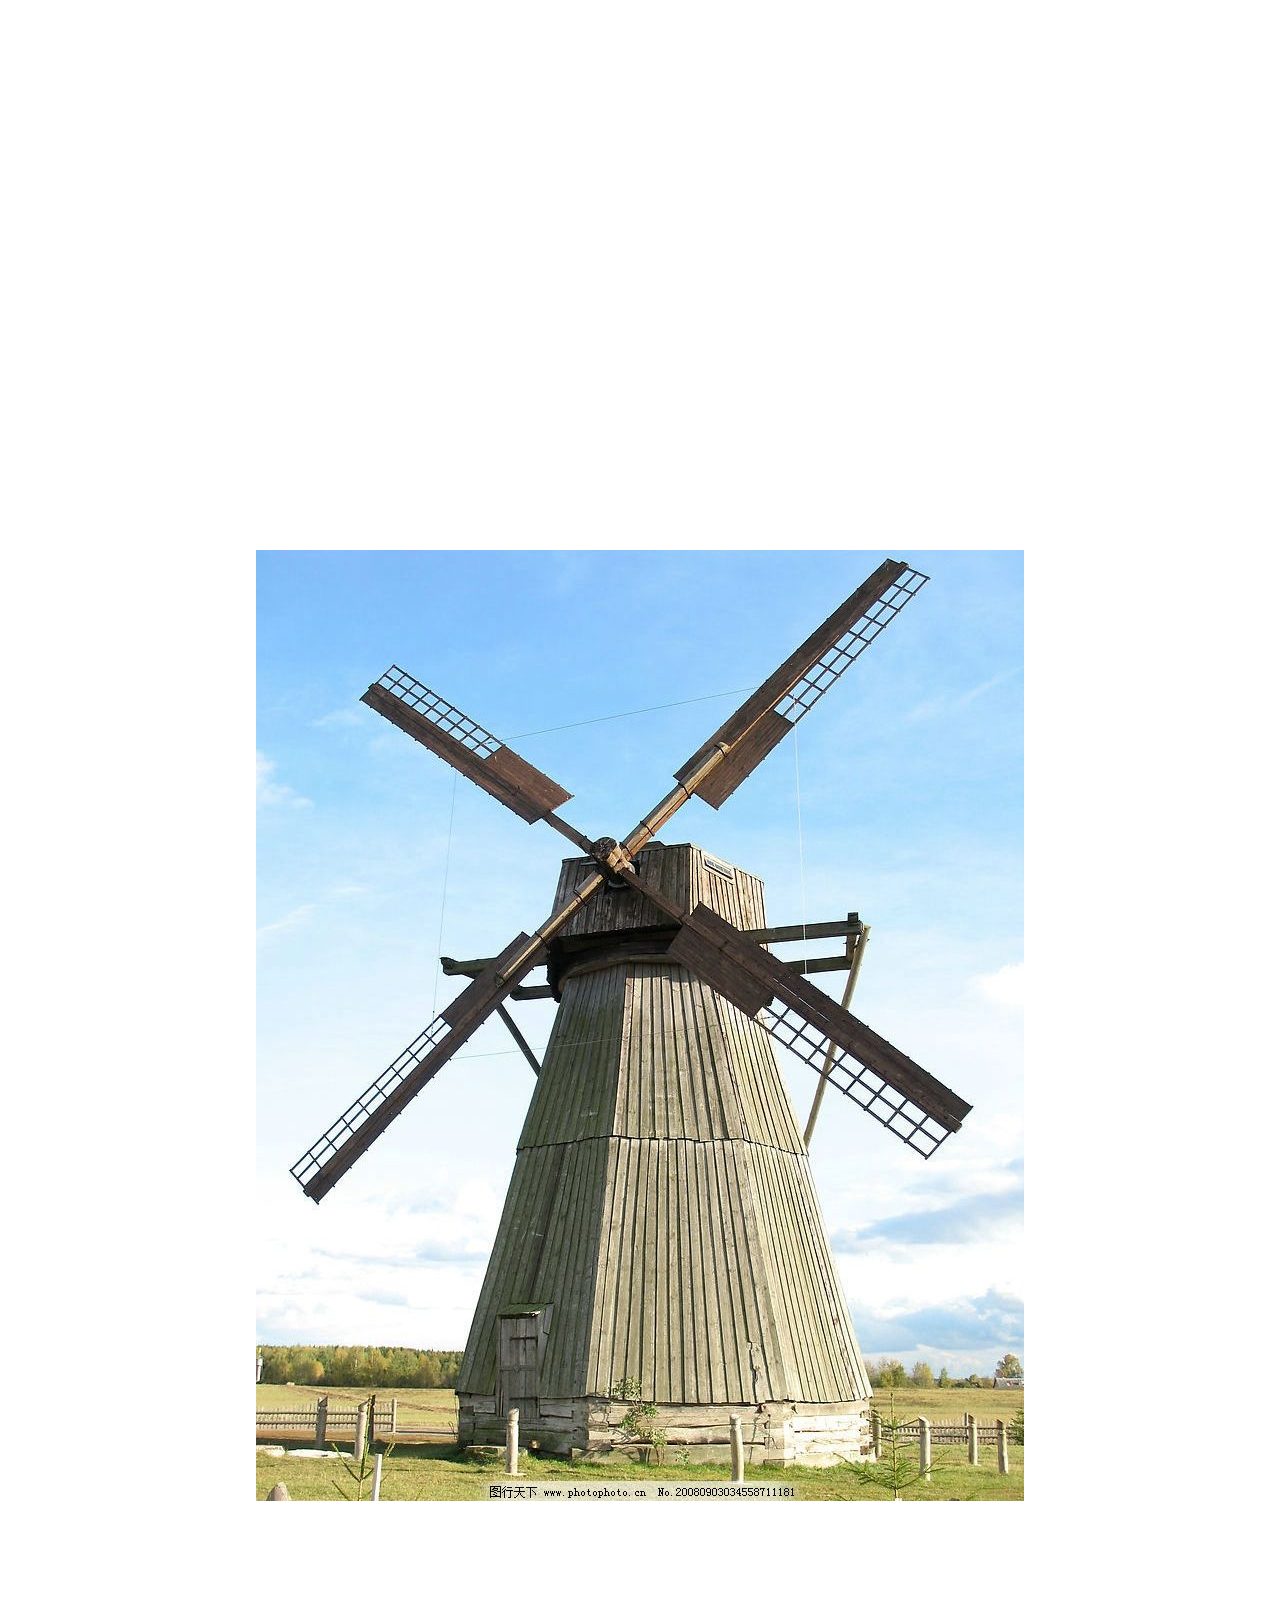
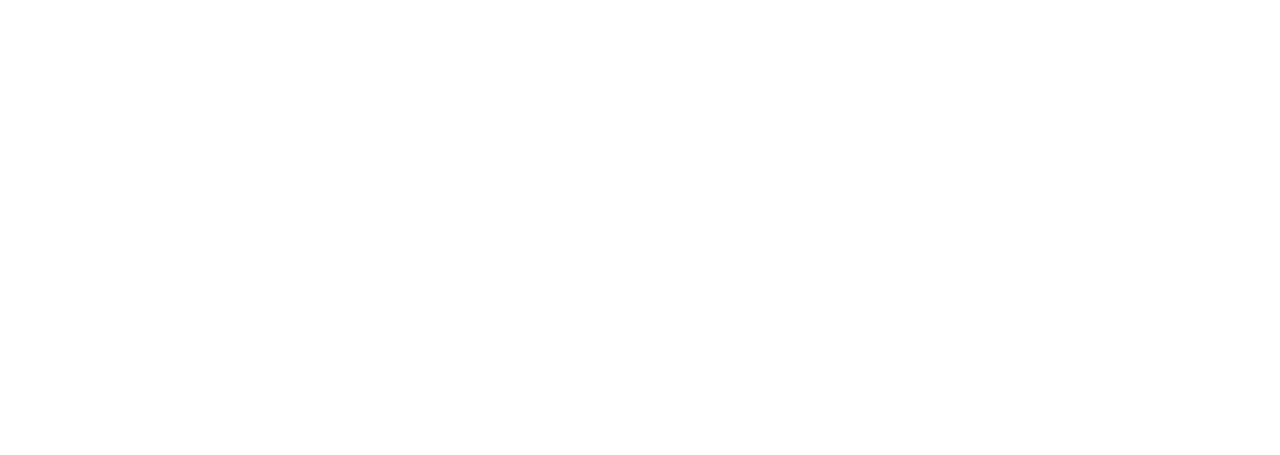
<file: backtop.html>
<!DOCTYPE html>
<html lang="en">
<head>
    <meta charset="UTF-8">
    <title>JS回到顶部</title>
    <link rel="stylesheet" type="text/css" href="style.css">
    <script type="text/javascript" src="script.js"></script>
</head>
<body>
    <div class="box">
        <img src="wind.jpg">
    </div>
    <a href="javascript:;" id="picture" title="回到顶部"></a>
</body>
</html>
</file>
<file: style.css>
.box{
    width: 768px;
    margin: 550px auto;
}
#picture{
    width: 34px;
    height: 34px;
    position: fixed;
    left:50%;
    bottom: 30px;
    margin-left: 580px;
    display: none;
    background: url("backtop.png") no-repeat left top;
}
#picture:hover{
    width: 34px;
    height: 34px;
    background: url("backtop.png") no-repeat left -34px;
}
</file>
